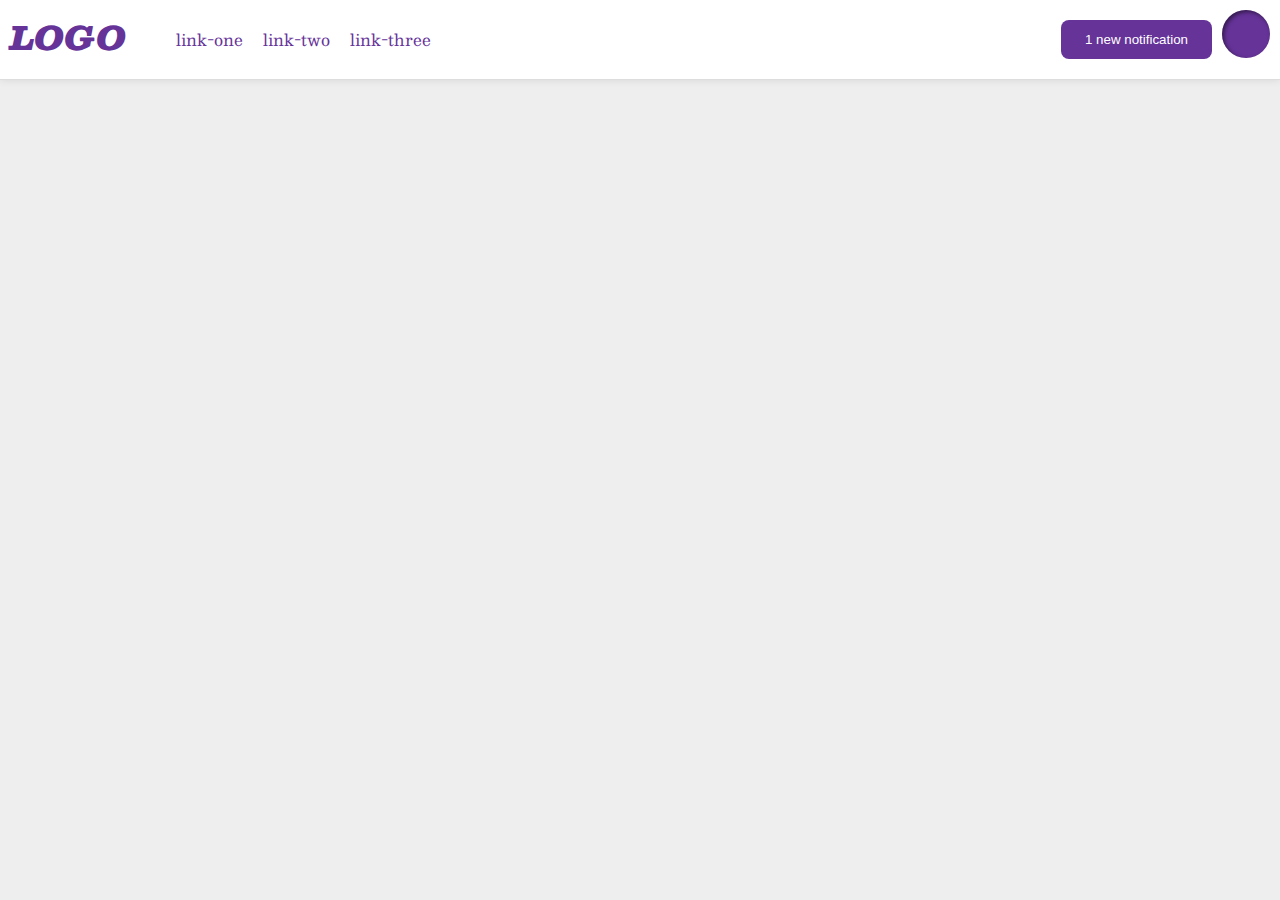
<file: flex/03-flex-header-2/index.html>
<!DOCTYPE html>
<html lang="en">
  <head>
    <meta charset="UTF-8">
    <meta http-equiv="X-UA-Compatible" content="IE=edge">
    <meta name="viewport" content="width=device-width, initial-scale=1.0">
    <title>Flex Header 2</title>
    <link rel="stylesheet" href="style.css">
  </head>
  <body>
    <div class="header">
      <div class="left">
        <div class="logo">
          LOGO
        </div>
        <ul class="links">
          <li><a href="google.com">link-one</a></li>
          <li><a href="google.com">link-two</a></li>
          <li><a href="google.com">link-three</a></li>
        </ul>
      </div>
      <div class="left">
        <button class="notifications">
          1 new notification
        </button>
        <div class="profile-image"></div>
      </div>
    </div>
  </body>
</html>
</file>
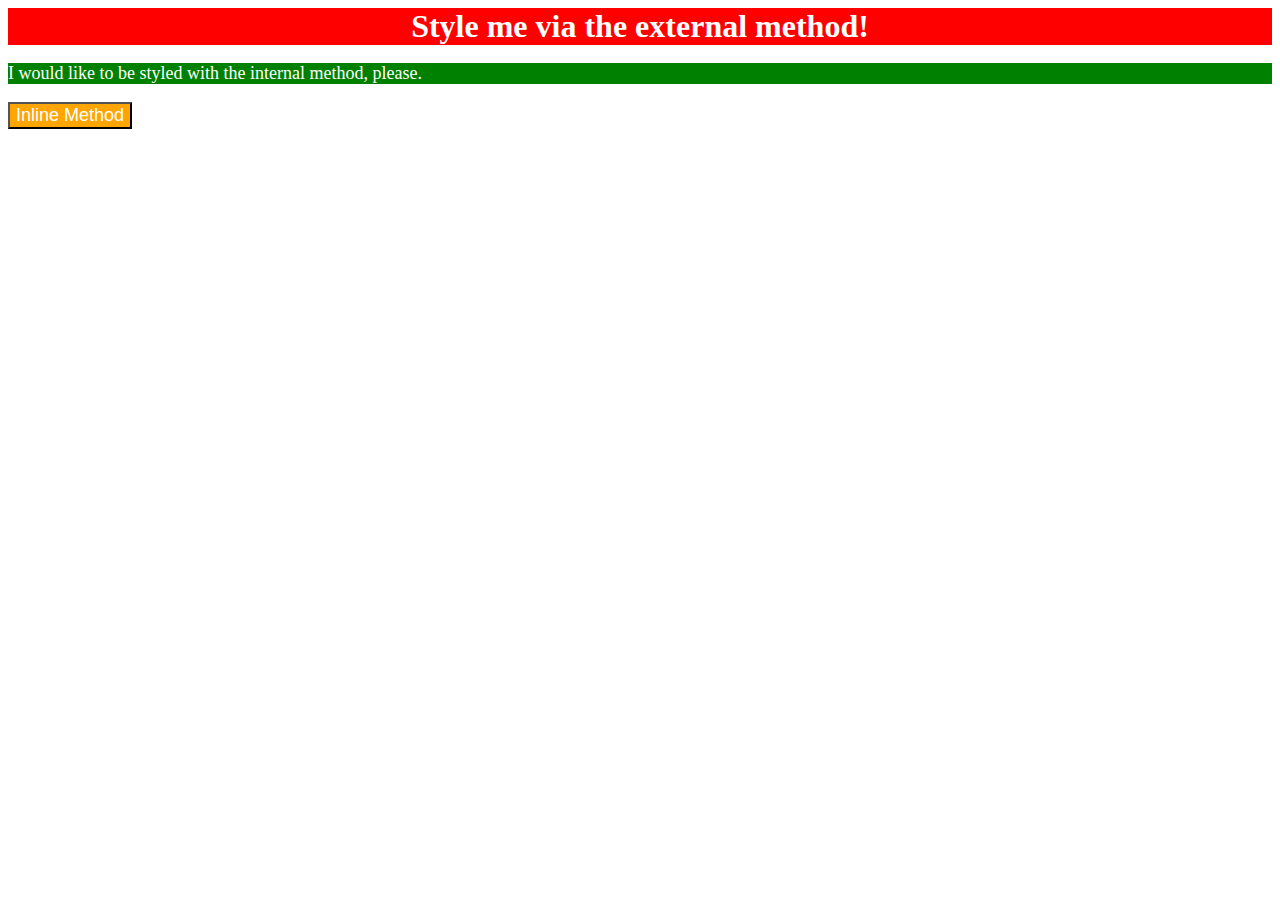
<file: foundations/01-css-methods/index.html>
<!DOCTYPE html>
<html lang="en">
  <head>
    <meta charset="UTF-8">
    <meta http-equiv="X-UA-Compatible" content="IE=edge">
    <meta name="viewport" content="width=device-width, initial-scale=1.0">
    <link rel="stylesheet" href="style.css">
    <title>Methods for Adding CSS</title>
    <style>
      p {background-color: green; color: white; font-size: 18px;}
    </style>
  </head>
  <body>
    <div>Style me via the external method!</div>
    <p>I would like to be styled with the internal method, please.</p>
    <button style="background-color: orange; color: white; font-size: 18px;">Inline Method</button>
  </body>
</html>
</file>
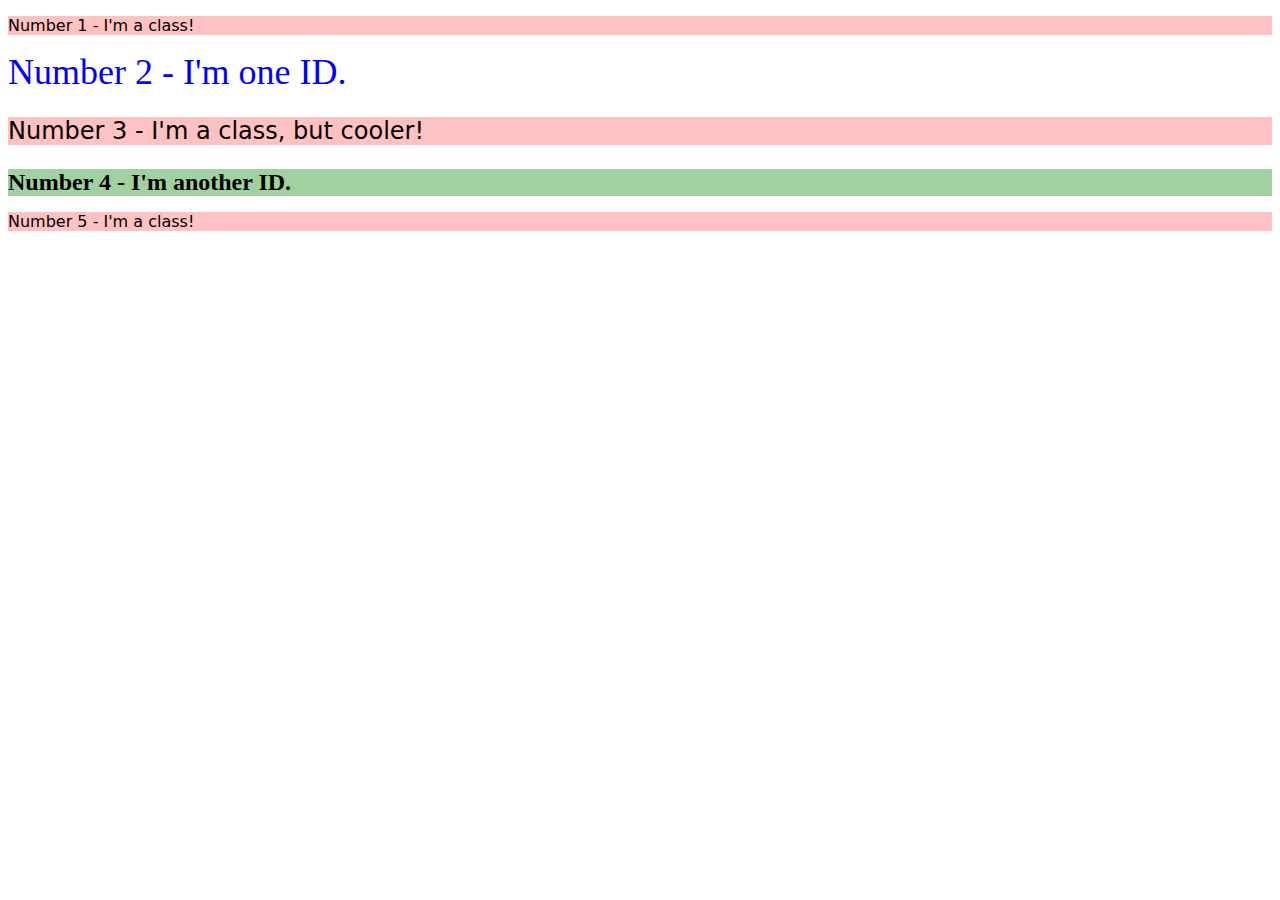
<file: foundations/02-class-id-selectors/index.html>
<!DOCTYPE html>
<html lang="en">
  <head>
    <meta charset="UTF-8">
    <meta http-equiv="X-UA-Compatible" content="IE=edge">
    <meta name="viewport" content="width=device-width, initial-scale=1.0">
    <title>Class and ID Selectors</title>
    <link rel="stylesheet" href="style.css">
  </head>
  <body>
    <p class="odd">Number 1 - I'm a class!</p>
    <div id="elment">Number 2 - I'm one ID.</div>
    <p class="odd un">Number 3 - I'm a class, but cooler!</p>
    <div  id="forth">Number 4 - I'm another ID.</div>
    <p class="odd">Number 5 - I'm a class!</p>
  </body>
</html>
</file>
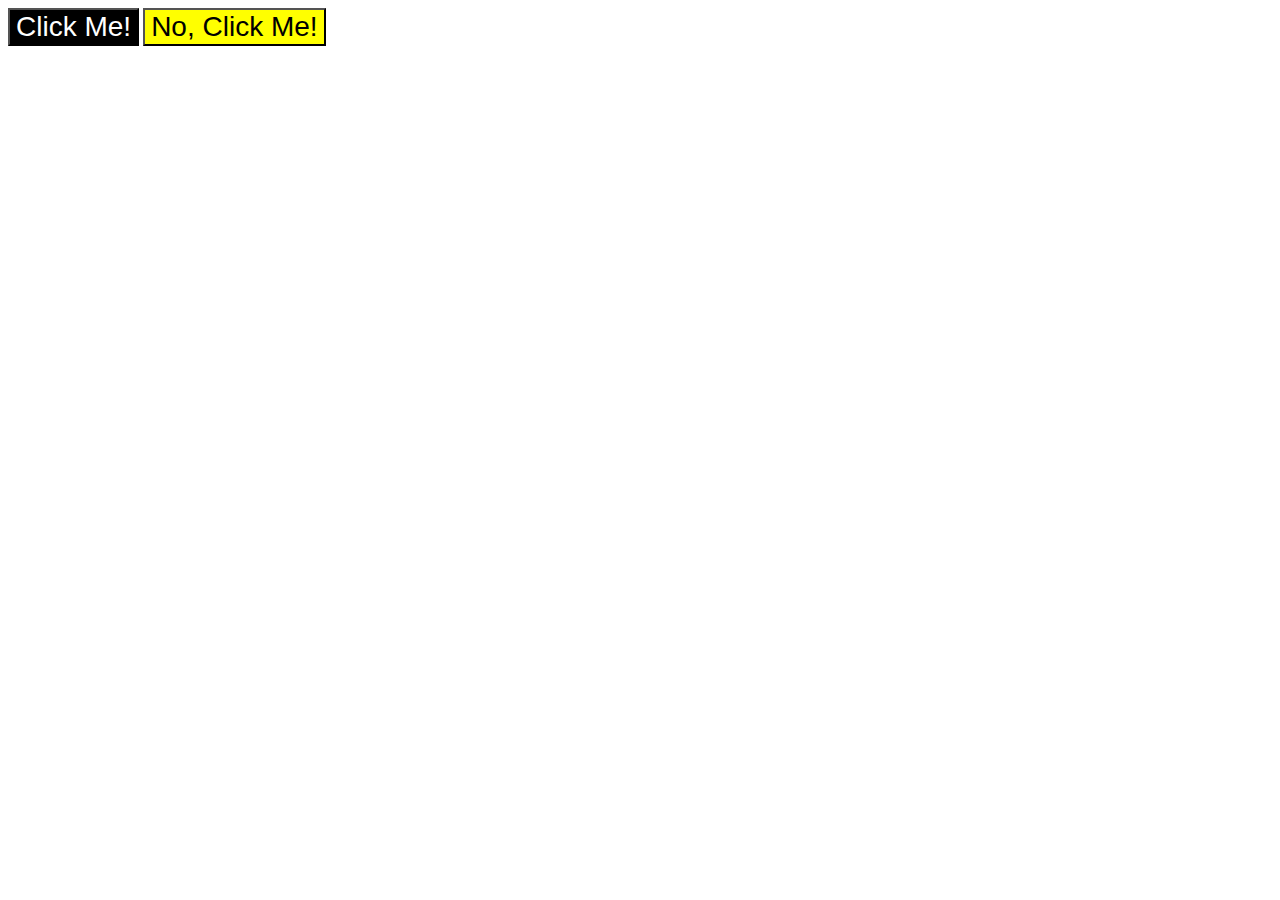
<file: foundations/03-grouping-selectors/index.html>
<!DOCTYPE html>
<html lang="en">
  <head>
    <meta charset="UTF-8">
    <meta http-equiv="X-UA-Compatible" content="IE=edge">
    <meta name="viewport" content="width=device-width, initial-scale=1.0">
    <title>Grouping Selectors</title>
    <link rel="stylesheet" href="style.css">
  </head>
  <body>
    <button class="first">Click Me!</button>
    <button class="sucond">No, Click Me!</button>
  </body>
</html>
</file>
<file: flex/03-flex-header-2/style.css>
/* this is some magical font-importing.  
you'll learn about it later. */
@import url('https://fonts.googleapis.com/css2?family=Besley:ital,wght@0,400;1,900&display=swap');

body {
  margin: 0;
  background: #eee;
  font-family: Besley, serif;
}

.header {
  background: white;
  border-bottom: 1px solid #ddd;
  box-shadow: 0 0 8px rgba(0,0,0,.1);
  display: flex;
  justify-content: space-between;
}

.profile-image {
  background: rebeccapurple;
  box-shadow: inset 2px 2px 4px rgba(0,0,0,.5);
  border-radius: 50%;
  width: 48px;
  height: 48px;
}
.left {
  display: flex;
  margin: 10px;
}

.logo {
  color: rebeccapurple;
  font-size: 32px;
  font-weight: 900;
  font-style: italic;
}

button {
  border: none;
  border-radius: 8px;
  background: rebeccapurple;
  color: white;
  padding: 8px 24px;
  margin: 10px;
}

a {
  /* this removes the line under our links */
  text-decoration: none;
  color: rebeccapurple;
  margin: 10px;
}

ul {
  list-style-type: none;
  display: flex;
  justify-content: space-between;

  
}
</file>
<file: foundations/01-css-methods/style.css>
div {
    color: white;
    background-color: red;
    font-size: 32px;
    text-align: center;
    font-weight: bold;
}
</file>
<file: foundations/02-class-id-selectors/style.css>
.odd {
    background-color: rgba(255, 0, 0, 0.239);
    font-family: Verdana, 'DejaVu Sans', sans-serif;
}
#elment {
    color: hsl(240, 100%, 50%);
    font-size: 36px;
}
.un {
    font-size: 24px;
}
#forth {
    background-color: hsla(120, 100%, 25%, 0.37);
    font-weight: bold;
    font-size: 24px;
}
</file>
<file: foundations/03-grouping-selectors/style.css>
.first, .sucond {
    font-size: 28px;
    font-family: Helvetica, 'Times New Roman', serif;
}

.first {
    background-color: hsl(0, 0%, 0%);
    color: white;

}
.sucond {
    background-color: yellow;
}
</file>
